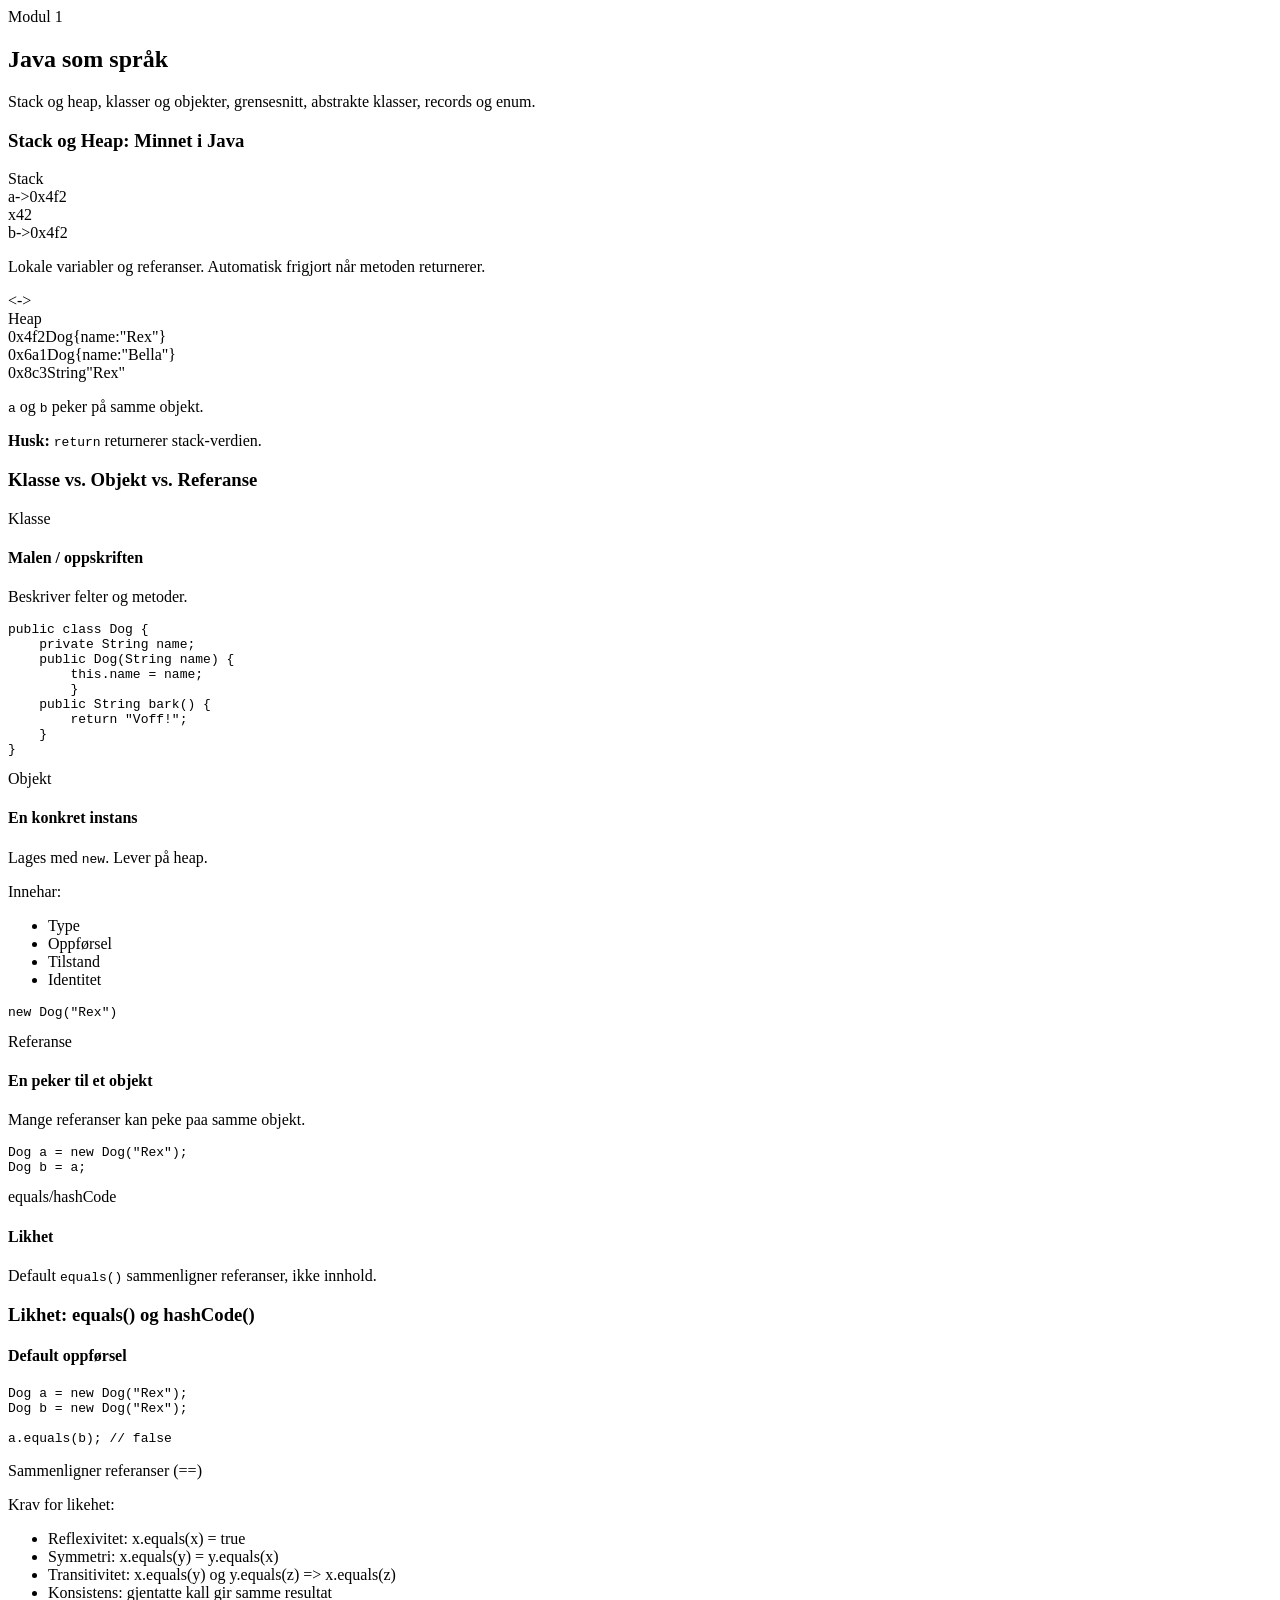
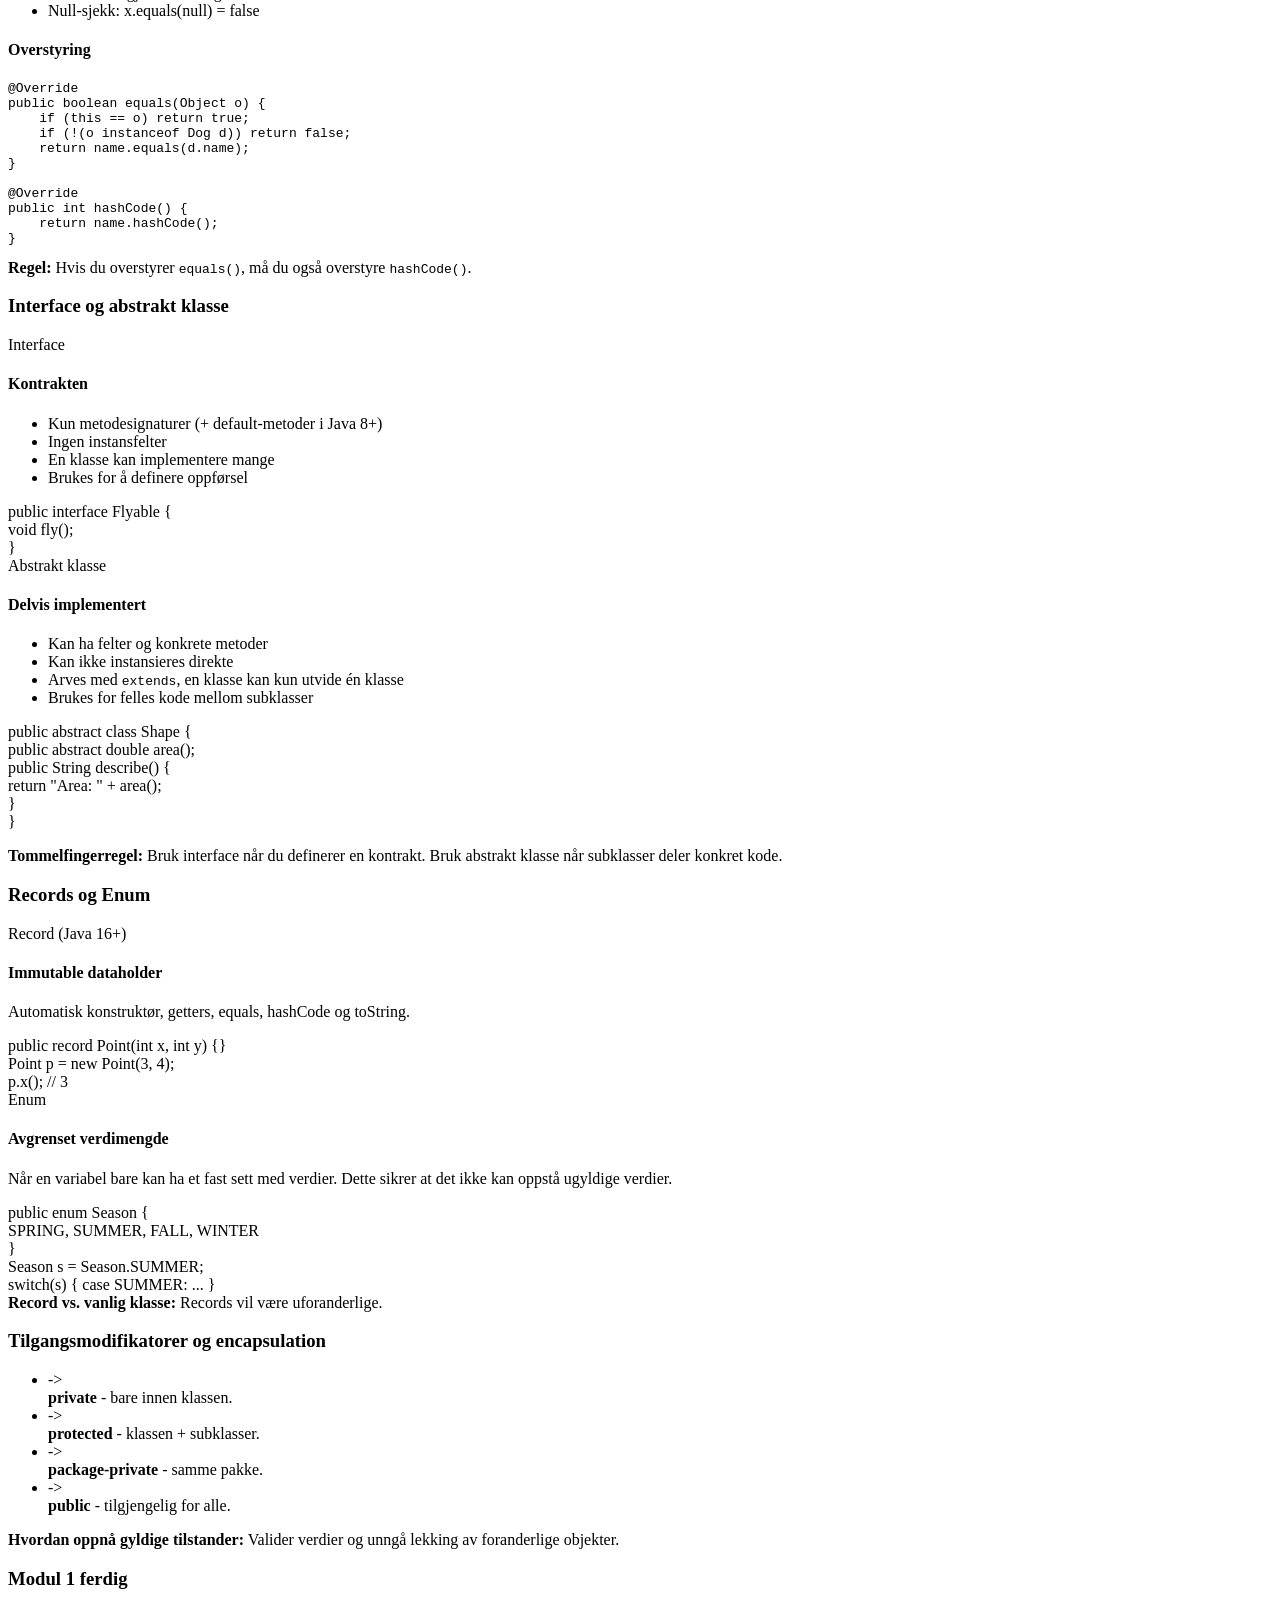
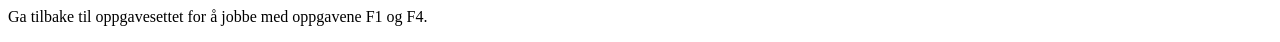
<file: slides/m1.html>
<!DOCTYPE html>
<html>

<head>
    <meta charset="UTF-8">
    <title>Modul 1: Java som språk</title>
</head>

<body>
    <div class="slides" data-module-id="m1" data-module-num="01" data-module-title="Java som språk">

        <div class="slide" data-slide-type="title-card">
            <div class="slide-eyebrow">Modul 1</div>
            <h2>Java som språk</h2>
            <p class="slide-sub">Stack og heap, klasser og objekter, grensesnitt, abstrakte klasser, records og enum.
            </p>
        </div>

        <div class="slide" data-slide-type="diagram">
            <h3>Stack og Heap: Minnet i Java</h3>
            <div class="mem-diagram">
                <div class="mem-zone">
                    <div class="mem-title">Stack</div>
                    <div class="mem-box">
                        <div class="mem-row"><span class="mem-key">a</span><span class="mem-arrow">-></span><span
                                class="mem-val">0x4f2</span></div>
                        <div class="mem-row"><span class="mem-key">x</span><span class="mem-val">42</span></div>
                        <div class="mem-row"><span class="mem-key">b</span><span class="mem-arrow">-></span><span
                                class="mem-val">0x4f2</span></div>
                    </div>
                    <p class="slide-note">Lokale variabler og referanser. Automatisk frigjort når metoden returnerer.
                    </p>
                </div>
                <div class="mem-sep"><span><-></span></div>
                <div class="mem-zone">
                    <div class="mem-title">Heap</div>
                    <div class="mem-box">
                        <div class="mem-row"><span class="mem-addr">0x4f2</span><span class="mem-key">Dog</span><span
                                class="mem-val">{name:"Rex"}</span></div>
                        <div class="mem-row"><span class="mem-addr">0x6a1</span><span class="mem-key">Dog</span><span
                                class="mem-val">{name:"Bella"}</span></div>
                        <div class="mem-row"><span class="mem-addr">0x8c3</span><span class="mem-key">String</span><span
                                class="mem-val">"Rex"</span></div>
                    </div>
                    <p class="slide-note"><code>a</code> og <code>b</code> peker på samme objekt.</p>
                </div>
            </div>
            <div class="callout"><strong>Husk:</strong> <code>return</code> returnerer stack-verdien.</div>
        </div>

        <div class="slide" data-slide-type="content">
            <h3>Klasse vs. Objekt vs. Referanse</h3>
            <div class="two-col">
                <div class="col-card">
                    <div class="label">Klasse</div>
                    <h4>Malen / oppskriften</h4>
                    <p>Beskriver felter og metoder.</p>
                    <pre class="s-pre"><span class="kw">public class</span> <span class="ty">Dog</span> { 
    <span class="kw">private</span> <span class="ty">String</span> name;
    <span class="kw">public</span> <span class="ty">Dog</span>(<span class="ty">String</span> name) {
        <span class="kw">this</span>.name = name;
        }
    <span class="kw">public</span> <span class="ty">String</span> bark() {
        <span class="kw">return</span> <span class="str">"Voff!"</span>;
    }
}</pre>
                </div>
                <div class="col-card">
                    <div class="label">Objekt</div>
                    <h4>En konkret instans</h4>
                    <p>Lages med <code>new</code>. Lever på heap.</p>
                    <p>Innehar:
                    <ul>
                        <li>Type</li>
                        <li>Oppførsel</li>
                        <li>Tilstand</li>
                        <li>Identitet</li>
                    </ul>
                    </p>
                    <pre
                        class="s-pre"><span class="kw">new</span> <span class="ty">Dog</span>(<span class="str">"Rex"</span>)</pre>
                </div>
                <div class="col-card">
                    <div class="label">Referanse</div>
                    <h4>En peker til et objekt</h4>
                    <p>Mange referanser kan peke paa samme objekt.</p>
                    <pre class="s-pre"><span class="ty">Dog</span> a = <span class="kw">new</span> <span class="ty">Dog</span>(<span class="str">"Rex"</span>);
<span class="ty">Dog</span> b = a;</pre>
                </div>
                <div class="col-card">
                    <div class="label">equals/hashCode</div>
                    <h4>Likhet</h4>
                    <p>Default <code>equals()</code> sammenligner referanser, ikke innhold.</p>
                </div>
            </div>
        </div>

        <div class="slide" data-slide-type="content">
            <h3>Likhet: equals() og hashCode()</h3>
            <div class="two-col">
                <div class="col-card">
                    <h4>Default oppførsel</h4>
                    <pre class="s-pre"><span class="ty">Dog</span> a = <span class="kw">new</span> <span class="ty">Dog</span>(<span class="str">"Rex"</span>);
<span class="ty">Dog</span> b = <span class="kw">new</span> <span class="ty">Dog</span>(<span class="str">"Rex"</span>);

a.<span class="fn">equals</span>(b); <span class="cm">// false</span></pre>
                    <p>Sammenligner referanser (==)</p>
                    <p>Krav for likehet:</p>
                    <ul>
                        <li>Reflexivitet: x.equals(x) = true</li>
                        <li>Symmetri: x.equals(y) = y.equals(x)</li>
                        <li>Transitivitet: x.equals(y) og y.equals(z) => x.equals(z)</li>
                        <li>Konsistens: gjentatte kall gir samme resultat</li>
                        <li>Null-sjekk: x.equals(null) = false</li>
                    </ul>
                </div>
                <div class="col-card">
                    <h4>Overstyring</h4>
                    <pre class="s-pre"><span class="an">@Override</span>
<span class="kw">public</span> <span class="ty">boolean</span> <span class="fn">equals</span>(<span class="ty">Object</span> o) {
    <span class="kw">if</span> (<span class="kw">this</span> == o) <span class="kw">return</span> true;
    <span class="kw">if</span> (!(o <span class="kw">instanceof</span> <span class="ty">Dog</span> d)) <span class="kw">return</span> false;
    <span class="kw">return</span> name.<span class="fn">equals</span>(d.name);
}

<span class="an">@Override</span>
<span class="kw">public</span> <span class="ty">int</span> <span class="fn">hashCode</span>() {
    <span class="kw">return</span> name.<span class="fn">hashCode</span>();
}</pre>
                </div>
            </div>
            <div class="callout callout-blue">
                <strong>Regel:</strong> Hvis du overstyrer <code>equals()</code>, må du også overstyre
                <code>hashCode()</code>.
            </div>
        </div>

<div class="slide" data-slide-type="content">
        <h3>Interface og abstrakt klasse</h3>
        <div class="two-col">
          <div class="col-card">
            <div class="label">Interface</div>
            <h4>Kontrakten</h4>
            <ul>
              <li>Kun metodesignaturer (+ default-metoder i Java 8+)</li>
              <li>Ingen instansfelter</li>
              <li>En klasse kan implementere mange</li>
              <li>Brukes for å definere oppførsel</li>
            </ul>
            <div class="s-pre"><span class="kw">public interface</span> <span class="ty">Flyable</span> {<br>  <span class="kw">void</span> <span class="fn">fly</span>();<br>}</div>
          </div>
          <div class="col-card">
            <div class="label">Abstrakt klasse</div>
            <h4>Delvis implementert</h4>
            <ul>
              <li>Kan ha felter og konkrete metoder</li>
              <li>Kan ikke instansieres direkte</li>
              <li>Arves med <code>extends</code>, en klasse kan kun utvide én klasse</li>
              <li>Brukes for felles kode mellom subklasser</li>
            </ul>
            <div class="s-pre"><span class="kw">public abstract class</span> <span class="ty">Shape</span> {<br>  <span class="kw">public abstract double</span> <span class="fn">area</span>();<br>  <span class="kw">public</span> <span class="ty">String</span> <span class="fn">describe</span>() {<br>    <span class="kw">return</span> <span class="str">"Area: "</span> + <span class="fn">area</span>();<br>  }<br>}</div>
          </div>
        </div>
        <div class="callout callout-blue" style="margin-top:1rem"><strong>Tommelfingerregel:</strong> Bruk interface når du definerer en kontrakt. Bruk abstrakt klasse når subklasser deler konkret kode.</div>
      </div>

        <div class="slide" data-slide-type="content">
            <h3>Records og Enum</h3>
            <div class="two-col">
                <div class="col-card">
            <div class="label">Record (Java 16+)</div>
            <h4>Immutable dataholder</h4>
            <p>Automatisk konstruktør, getters, equals, hashCode og toString.</p>
            <div class="s-pre"><span class="kw">public record</span> <span class="ty">Point</span>(<span class="kw">int</span> x, <span class="kw">int</span> y) {}<br><span class="ty">Point</span> p = <span class="kw">new</span> <span class="ty">Point</span>(<span class="num">3</span>, <span class="num">4</span>);<br>p.x(); <span class="cm">// 3</span></div>
          </div>
          <div class="col-card">
            <div class="label">Enum</div>
            <h4>Avgrenset verdimengde</h4>
            <p>Når en variabel bare kan ha et fast sett med verdier. Dette sikrer at det ikke kan oppstå ugyldige verdier.</p>
            <div class="s-pre"><span class="kw">public enum</span> <span class="ty">Season</span> {<br>  SPRING, SUMMER, FALL, WINTER<br>}<br><span class="ty">Season</span> s = Season.SUMMER;<br><span class="kw">switch</span>(s) { <span class="kw">case</span> SUMMER: ... }</div>
          </div>
            </div>
            <div class="callout callout-green"><strong>Record vs. vanlig klasse:</strong> Records vil være uforanderlige.</div>
        </div>

        <div class="slide" data-slide-type="content">
            <h3>Tilgangsmodifikatorer og encapsulation</h3>
            <ul class="point-list">
                <li><span class="bullet">-></span>
                    <div><strong>private</strong> - bare innen klassen.</div>
                </li>
                <li><span class="bullet">-></span>
                    <div><strong>protected</strong> - klassen + subklasser.</div>
                </li>
                <li><span class="bullet">-></span>
                    <div><strong>package-private</strong> - samme pakke.</div>
                </li>
                <li><span class="bullet">-></span>
                    <div><strong>public</strong> - tilgjengelig for alle.</div>
                </li>
            </ul>
            <div class="callout"><strong>Hvordan oppnå gyldige tilstander:</strong> Valider verdier og unngå lekking av
                foranderlige objekter.</div>
        </div>

        <div class="slide" data-slide-type="end">
            <h3>Modul 1 ferdig</h3>
            <p>Ga tilbake til oppgavesettet for å jobbe med oppgavene F1 og F4.</p>
        </div>

    </div>
</body>

</html>
</file>
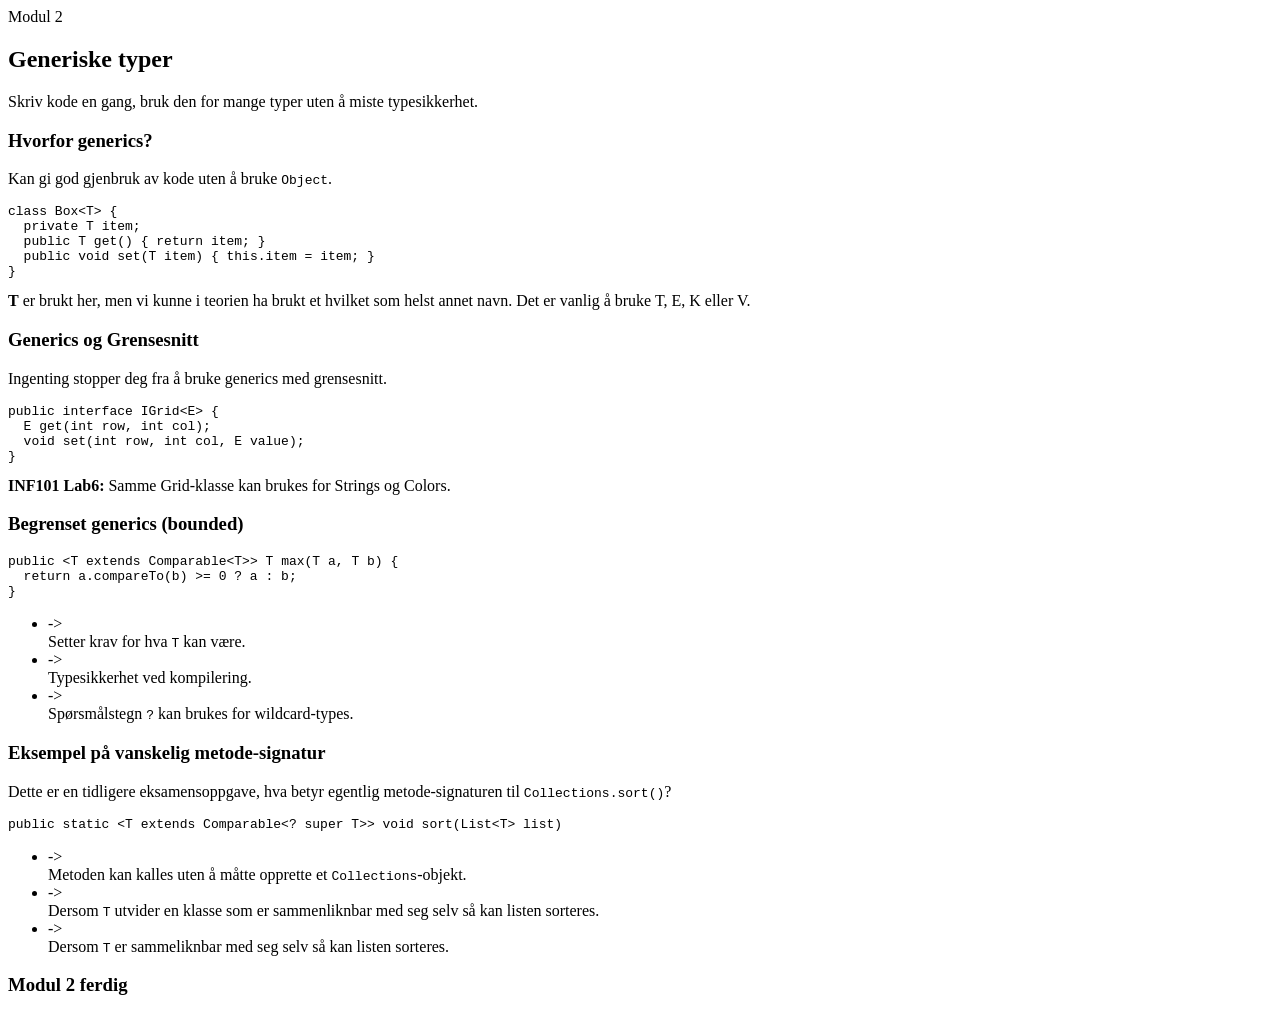
<file: slides/m2.html>
<!DOCTYPE html>
<html>

<head>
    <meta charset="UTF-8">
    <title>Modul 2: Generiske typer</title>
</head>

<body>
    <div class="slides" data-module-id="m2" data-module-num="02" data-module-title="Generiske typer">

        <div class="slide" data-slide-type="title-card">
            <div class="slide-eyebrow">Modul 2</div>
            <h2>Generiske typer</h2>
            <p class="slide-sub">Skriv kode en gang, bruk den for mange typer uten å miste typesikkerhet.</p>
        </div>

        <div class="slide" data-slide-type="content">
            <h3>Hvorfor generics?</h3>
            <p>Kan gi god gjenbruk av kode uten å bruke <code>Object</code>.</p>
            <pre class="s-pre"><span class="kw">class</span> <span class="ty">Box</span>&lt;<span class="ty">T</span>&gt; {
  <span class="kw">private</span> <span class="ty">T</span> item;
  <span class="kw">public</span> <span class="ty">T</span> <span class="fn">get</span>() { <span class="kw">return</span> item; }
  <span class="kw">public void</span> <span class="fn">set</span>(<span class="ty">T</span> item) { <span class="kw">this</span>.item = item; }
}</pre>
            <div class="callout callout-green"><strong>T</strong> er brukt her, men vi kunne i teorien ha brukt et hvilket som helst annet navn. Det er vanlig å bruke T, E, K eller V.</div>
        </div>

        <div class="slide" data-slide-type="content">
            <h3>Generics og Grensesnitt</h3>
            <p>Ingenting stopper deg fra å bruke generics med grensesnitt.</p>
            <pre class="s-pre"><span class="kw">public interface</span> <span class="ty">IGrid</span>&lt;<span class="ty">E</span>&gt; {
  <span class="ty">E</span> <span class="fn">get</span>(<span class="kw">int</span> row, <span class="kw">int</span> col);
  <span class="kw">void</span> <span class="fn">set</span>(<span class="kw">int</span> row, <span class="kw">int</span> col, <span class="ty">E</span> value);
}</pre>
            <div class="callout callout-blue"><strong>INF101 Lab6:</strong> Samme Grid-klasse kan brukes for Strings
                og Colors.</div>
        </div>

        <div class="slide" data-slide-type="content">
            <h3>Begrenset generics (bounded)</h3>
            <pre class="s-pre"><span class="kw">public</span> &lt;<span class="ty">T</span> <span class="kw">extends</span> <span class="ty">Comparable</span>&lt;<span class="ty">T</span>&gt;&gt; <span class="ty">T</span> <span class="fn">max</span>(<span class="ty">T</span> a, <span class="ty">T</span> b) {
  <span class="kw">return</span> a.<span class="fn">compareTo</span>(b) >= <span class="num">0</span> ? a : b;
}</pre>
            <ul class="point-list">
                <li><span class="bullet">-></span>
                    <div>Setter krav for hva <code>T</code> kan være.</div>
                </li>
                <li><span class="bullet">-></span>
                    <div>Typesikkerhet ved kompilering.</div>
                </li>
                <li><span class="bullet">-></span>
                    <div>Spørsmålstegn <code>?</code> kan brukes for wildcard-types.</div>
                </li>
            </ul>
        </div>

        <div class="slide" data-slide-type="content">
            <h3>Eksempel på vanskelig metode-signatur</h3>
            <p>Dette er en tidligere eksamensoppgave, hva betyr egentlig metode-signaturen til <code>Collections.sort()</code>?</p>
            <pre class="s-pre"><span class="kw">public static</span> &lt;<span class="ty">T</span> <span class="kw">extends</span> <span class="ty">Comparable</span>&lt;? <span class="kw">super</span> <span class="ty">T</span>&gt;&gt; <span class="kw">void</span> <span class="fn">sort</span>(<span class="ty">List</span>&lt;<span class="ty">T</span>&gt; list)</pre>
            <ul class="point-list">
                <li><span class="bullet">-></span>
                    <div>Metoden kan kalles uten å måtte opprette et <code>Collections</code>-objekt.</div>
                </li>
                <li><span class="bullet">-></span>
                    <div>Dersom <code>T</code> utvider en klasse som er sammenliknbar med seg selv så kan listen sorteres.</div>
                </li>
                <li><span class="bullet">-></span>
                    <div>Dersom <code>T</code> er sammeliknbar med seg selv så kan listen sorteres.</div>
                </li>
            </ul>
        </div>

        <div class="slide" data-slide-type="end">
            <h3>Modul 2 ferdig</h3>
        </div>

    </div>
</body>

</html>
</file>
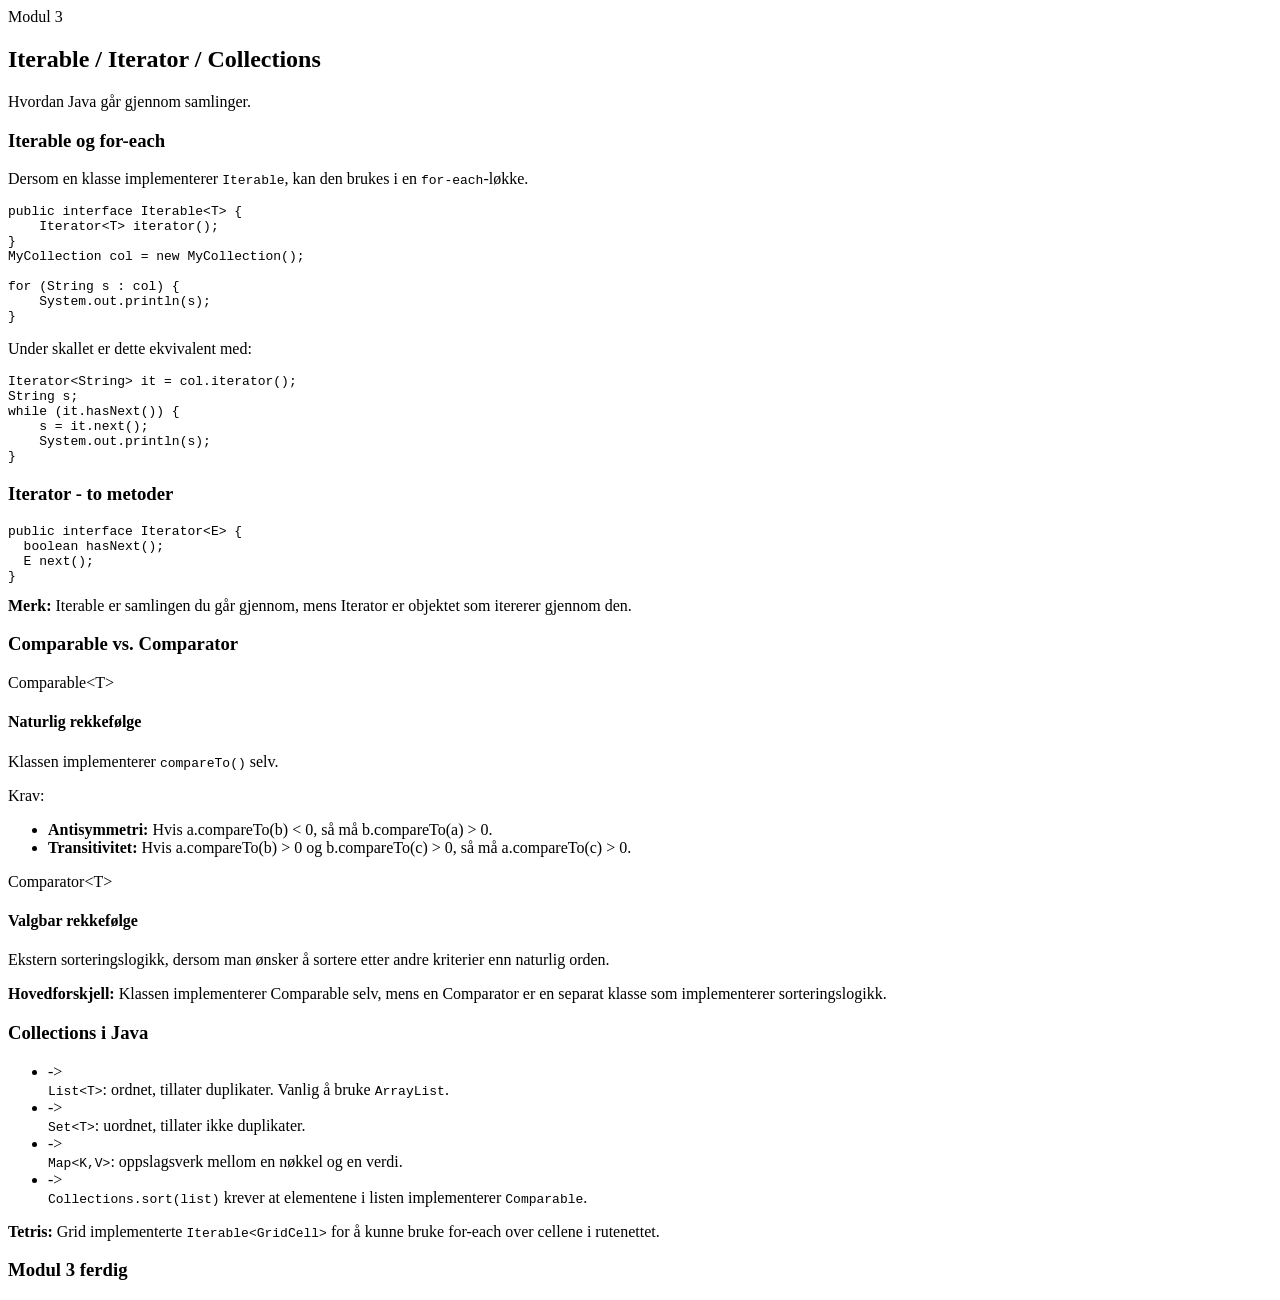
<file: slides/m3.html>
<!DOCTYPE html>
<html>

<head>
    <meta charset="UTF-8">
    <title>Modul 3: Iterable / Iterator / Collections</title>
</head>

<body>
    <div class="slides" data-module-id="m3" data-module-num="03" data-module-title="Iterable / Iterator / Collections">

        <div class="slide" data-slide-type="title-card">
            <div class="slide-eyebrow">Modul 3</div>
            <h2>Iterable / Iterator / Collections</h2>
            <p class="slide-sub">Hvordan Java går gjennom samlinger.</p>
        </div>

        <div class="slide" data-slide-type="content">
            <h3>Iterable og for-each</h3>
            <div class="two-col">
                <div class="col-card">
                    <p>Dersom en klasse implementerer <code>Iterable</code>, kan den brukes i en <code>for-each</code>-løkke.</p>
                    <pre class="s-pre"><span class="kw">public interface</span> <span class="ty">Iterable</span>&lt;<span class="ty">T</span>&gt; {
    <span class="ty">Iterator</span>&lt;<span class="ty">T</span>&gt; <span class="fn">iterator</span>();
}
<span class="ty">MyCollection</span> col = <span class="kw">new</span> <span class="ty">MyCollection</span>();

<span class="kw">for</span> (<span class="ty">String</span> s : col) {
    System.out.<span class="fn">println</span>(s);
}</pre>
                </div>
                <div class="col-card">
                    <p>Under skallet er dette ekvivalent med:</p>
                    <pre class="s-pre"><span class="ty">Iterator</span>&lt;<span class="ty">String</span>&gt; it = col.<span class="fn">iterator</span>();
<span class="ty">String</span> s;
<span class="kw">while</span> (it.<span class="fn">hasNext</span>()) {
    s = it.<span class="fn">next</span>();
    System.out.<span class="fn">println</span>(s);
}</pre>
                </div>
            </div>
            
        </div>
        <div class="slide" data-slide-type="content">
            <h3>Iterator - to metoder</h3>
            <pre class="s-pre"><span class="kw">public interface</span> <span class="ty">Iterator</span>&lt;<span class="ty">E</span>&gt; {
  <span class="kw">boolean</span> <span class="fn">hasNext</span>();
  <span class="ty">E</span> <span class="fn">next</span>();
}</pre>
            <div class="callout callout-blue"><strong>Merk:</strong> Iterable er samlingen du går gjennom, mens Iterator er objektet som itererer gjennom den.</div>
        </div>

        <div class="slide" data-slide-type="content">
            <h3>Comparable vs. Comparator</h3>
            <div class="two-col">
                <div class="col-card">
                    <div class="label">Comparable&lt;T&gt;</div>
                    <h4>Naturlig rekkefølge</h4>
                    <p>Klassen implementerer <code>compareTo()</code> selv.</p>
                    <p>Krav:
                        <ul class="point-list">
                            <li><strong>Antisymmetri:</strong> Hvis a.compareTo(b) &lt; 0, så må b.compareTo(a) &gt; 0.</li>
                            <li><strong>Transitivitet:</strong> Hvis a.compareTo(b) &gt; 0 og b.compareTo(c) &gt; 0, så må a.compareTo(c) &gt; 0.</li>
                        </ul>
                    </p>
                </div>
                <div class="col-card">
                    <div class="label">Comparator&lt;T&gt;</div>
                    <h4>Valgbar rekkefølge</h4>
                    <p>Ekstern sorteringslogikk, dersom man ønsker å sortere etter andre kriterier enn naturlig orden.</p>
                </div>
            </div>
            <div class="callout"><strong>Hovedforskjell:</strong> Klassen implementerer Comparable selv, mens en Comparator er en separat klasse som implementerer sorteringslogikk.</div>
        </div>

        <div class="slide" data-slide-type="content">
            <h3>Collections i Java</h3>
            <ul class="point-list">
                <li><span class="bullet">-></span>
                    <div><code>List&lt;T&gt;</code>: ordnet, tillater duplikater. Vanlig å bruke <code>ArrayList</code>.</div>
                </li>
                <li><span class="bullet">-></span>
                    <div><code>Set&lt;T&gt;</code>: uordnet, tillater ikke duplikater.</div>
                </li>
                <li><span class="bullet">-></span>
                    <div><code>Map&lt;K,V&gt;</code>: oppslagsverk mellom en nøkkel og en verdi.</div>
                </li>
                <li><span class="bullet">-></span>
                    <div><code>Collections.sort(list)</code> krever at elementene i listen implementerer <code>Comparable</code>.</div>
                </li>
            </ul>
            <div class="callout callout-green"><strong>Tetris:</strong> Grid implementerte <code>Iterable&lt;GridCell&gt;</code> for å kunne bruke for-each over
                cellene i rutenettet.</div>
        </div>

        <div class="slide" data-slide-type="end">
            <h3>Modul 3 ferdig</h3>
        </div>

    </div>
</body>

</html>
</file>
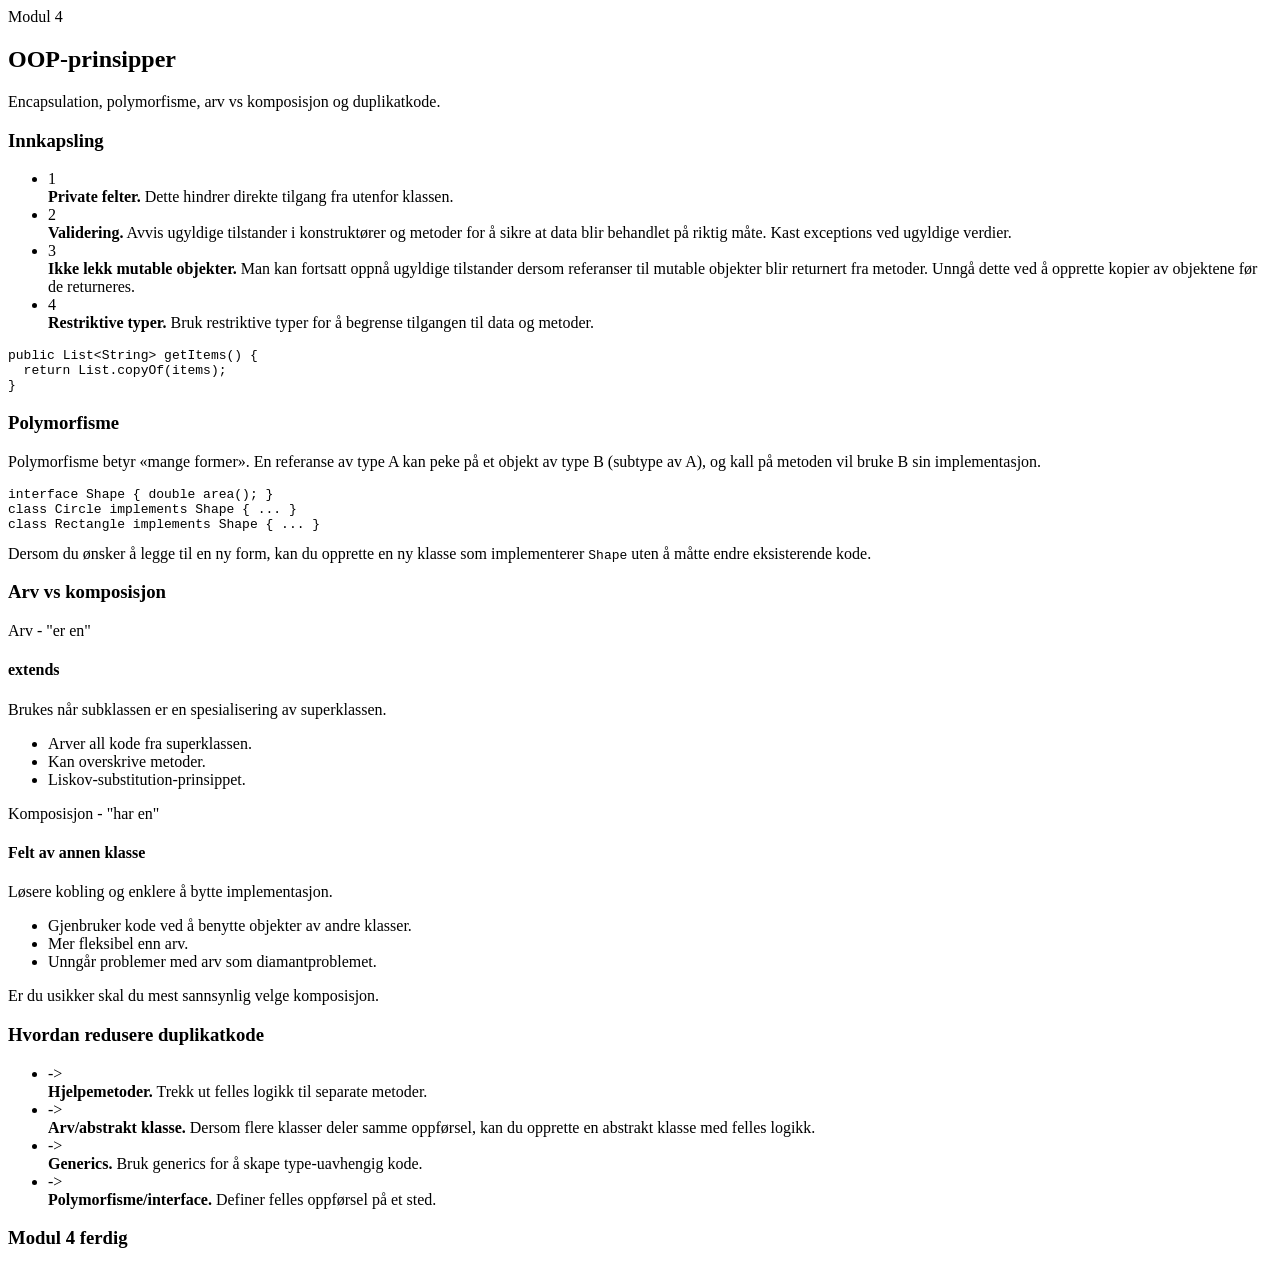
<file: slides/m4.html>
<!DOCTYPE html>
<html>

<head>
    <meta charset="UTF-8">
    <title>Modul 4: OOP-prinsipper</title>
</head>

<body>
    <div class="slides" data-module-id="m4" data-module-num="04" data-module-title="OOP-prinsipper">

        <div class="slide" data-slide-type="title-card">
            <div class="slide-eyebrow">Modul 4</div>
            <h2>OOP-prinsipper</h2>
            <p class="slide-sub">Encapsulation, polymorfisme, arv vs komposisjon og duplikatkode.</p>
        </div>

        <div class="slide" data-slide-type="content">
            <h3>Innkapsling</h3>
            <ul class="point-list">
                <li><span class="bullet">1</span>
                    <div><strong>Private felter.</strong> Dette hindrer direkte tilgang fra utenfor klassen.</div>
                </li>
                <li><span class="bullet">2</span>
                    <div><strong>Validering.</strong> Avvis ugyldige tilstander i konstruktører og metoder for å sikre at data blir behandlet på riktig måte. Kast exceptions ved ugyldige verdier.</div>
                </li>
                <li><span class="bullet">3</span>
                    <div><strong>Ikke lekk mutable objekter.</strong> Man kan fortsatt oppnå ugyldige tilstander dersom referanser til mutable objekter blir returnert fra metoder. Unngå dette ved å opprette kopier av objektene før de returneres.</div>
                </li>
                <li><span class="bullet">4</span>
                    <div><strong>Restriktive typer.</strong> Bruk restriktive typer for å begrense tilgangen til data og metoder.</div>
                </li>
            </ul>
            <pre class="s-pre"><span class="kw">public</span> <span class="ty">List</span>&lt;<span class="ty">String</span>&gt; <span class="fn">getItems</span>() {
  <span class="kw">return</span> <span class="ty">List</span>.<span class="fn">copyOf</span>(items);
}</pre>
        </div>

        <div class="slide" data-slide-type="content">
            <h3>Polymorfisme</h3>
            <p>Polymorfisme betyr «mange former». En referanse av type A kan peke på et objekt av type B (subtype av A), og kall på metoden vil bruke B sin implementasjon.</p>
            <pre
                class="s-pre"><span class="kw">interface</span> <span class="ty">Shape</span> { <span class="kw">double</span> <span class="fn">area</span>(); }
<span class="kw">class</span> <span class="ty">Circle</span> <span class="kw">implements</span> <span class="ty">Shape</span> { ... }
<span class="kw">class</span> <span class="ty">Rectangle</span> <span class="kw">implements</span> <span class="ty">Shape</span> { ... }</pre>
            <div class="callout callout-green">Dersom du ønsker å legge til en ny form, kan du opprette en ny klasse som implementerer <code>Shape</code> uten å måtte endre eksisterende kode.</div>
        </div>

        <div class="slide" data-slide-type="content">
            <h3>Arv vs komposisjon</h3>
            <div class="two-col">
                <div class="col-card">
                    <div class="label">Arv - "er en"</div>
                    <h4>extends</h4>
                    <p>Brukes når subklassen er en spesialisering av superklassen.
                        <ul class="point-list">
                            <li>Arver all kode fra superklassen.</li>
                            <li>Kan overskrive metoder.</li>
                            <li>Liskov-substitution-prinsippet.</li>
                        </ul>
                    </p>
                </div>
                <div class="col-card">
                    <div class="label">Komposisjon - "har en"</div>
                    <h4>Felt av annen klasse</h4>
                    <p>Løsere kobling og enklere å bytte implementasjon.
                        <ul class="point-list">
                            <li>Gjenbruker kode ved å benytte objekter av andre klasser.</li>
                            <li>Mer fleksibel enn arv.</li>
                            <li>Unngår problemer med arv som diamantproblemet.</li>
                        </ul>
                    </p>
                </div>
            </div>
            <div class="callout">Er du usikker skal du mest sannsynlig velge komposisjon.</div>
        </div>

        <div class="slide" data-slide-type="content">
            <h3>Hvordan redusere duplikatkode</h3>
            <ul class="point-list">
                <li><span class="bullet">-></span>
                    <div><strong>Hjelpemetoder.</strong> Trekk ut felles logikk til separate metoder.</div>
                </li>
                <li><span class="bullet">-></span>
                    <div><strong>Arv/abstrakt klasse.</strong> Dersom flere klasser deler samme oppførsel, kan du opprette en abstrakt klasse med felles logikk.</div>
                </li>
                <li><span class="bullet">-></span>
                    <div><strong>Generics.</strong> Bruk generics for å skape type-uavhengig kode.</div>
                </li>
                <li><span class="bullet">-></span>
                    <div><strong>Polymorfisme/interface.</strong> Definer felles oppførsel på et sted.</div>
                </li>
            </ul>
        </div>

        <div class="slide" data-slide-type="end">
            <h3>Modul 4 ferdig</h3>
        </div>

    </div>
</body>

</html>
</file>
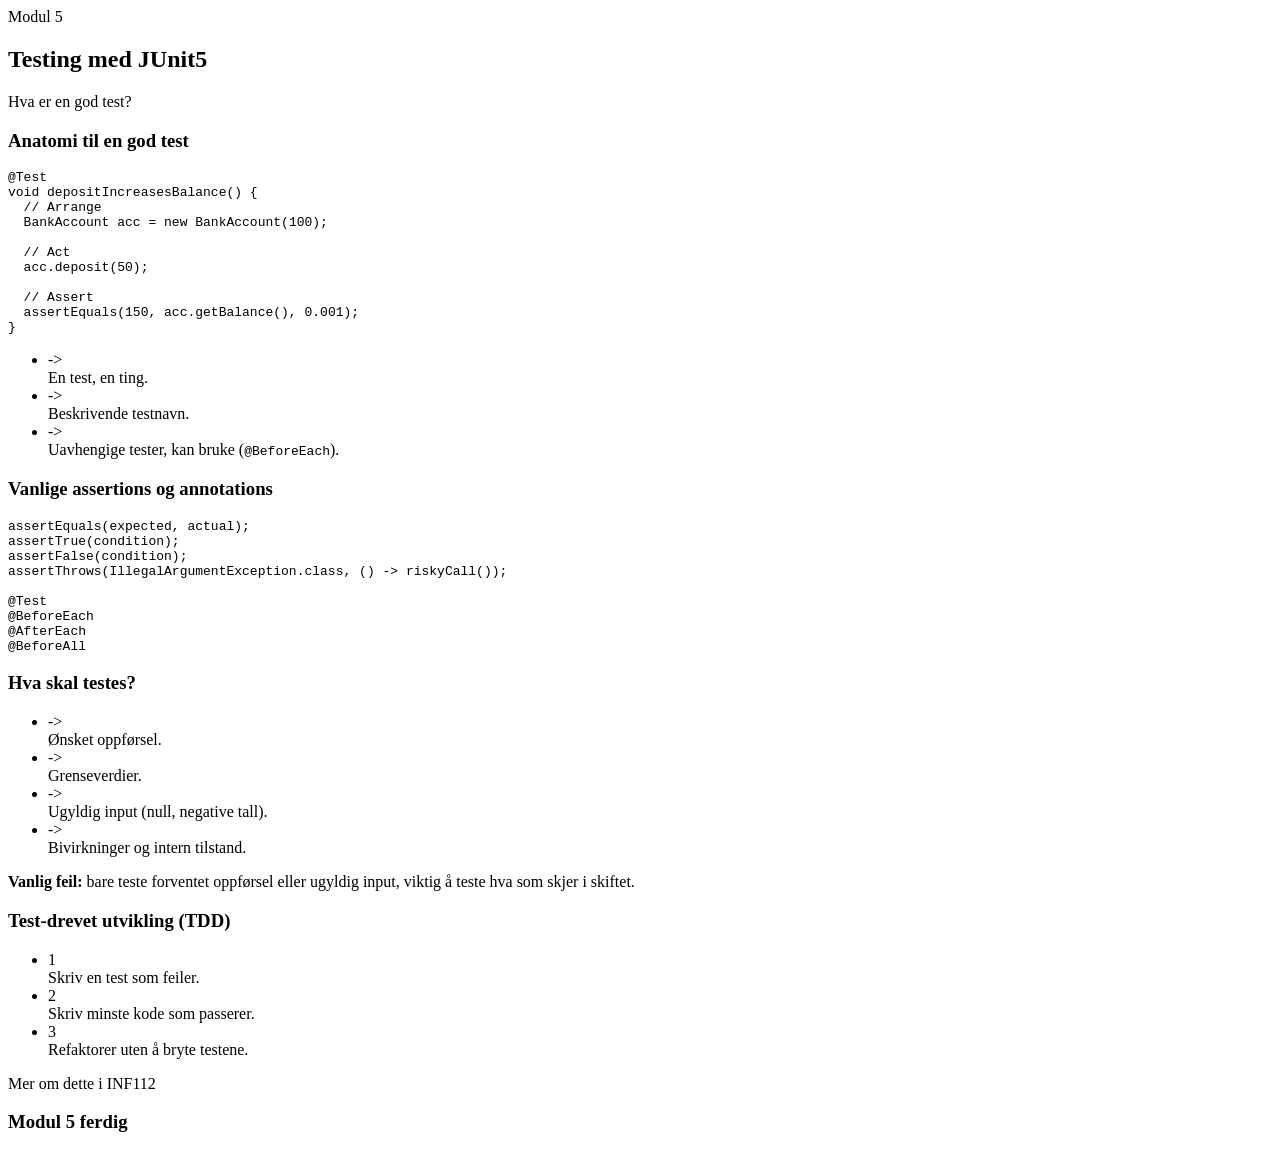
<file: slides/m5.html>
<!DOCTYPE html>
<html>

<head>
    <meta charset="UTF-8">
    <title>Modul 5: Testing med JUnit5</title>
</head>

<body>
    <div class="slides" data-module-id="m5" data-module-num="05" data-module-title="Testing med JUnit5">

        <div class="slide" data-slide-type="title-card">
            <div class="slide-eyebrow">Modul 5</div>
            <h2>Testing med JUnit5</h2>
            <p class="slide-sub">Hva er en god test?</p>
        </div>

        <div class="slide" data-slide-type="content">
            <h3>Anatomi til en god test</h3>
            <pre class="s-pre"><span class="an">@Test</span>
<span class="kw">void</span> <span class="fn">depositIncreasesBalance</span>() {
  <span class="cm">// Arrange</span>
  <span class="ty">BankAccount</span> acc = <span class="kw">new</span> <span class="ty">BankAccount</span>(<span class="num">100</span>);

  <span class="cm">// Act</span>
  acc.<span class="fn">deposit</span>(<span class="num">50</span>);

  <span class="cm">// Assert</span>
  assertEquals(<span class="num">150</span>, acc.<span class="fn">getBalance</span>(), <span class="num">0.001</span>);
}</pre>
            <ul class="point-list">
                <li><span class="bullet">-></span>
                    <div>En test, en ting.</div>
                </li>
                <li><span class="bullet">-></span>
                    <div>Beskrivende testnavn.</div>
                </li>
                <li><span class="bullet">-></span>
                    <div>Uavhengige tester, kan bruke (<code>@BeforeEach</code>).</div>
                </li>
            </ul>
        </div>

        <div class="slide" data-slide-type="content">
            <h3>Vanlige assertions og annotations</h3>
            <pre class="s-pre">assertEquals(expected, actual);
assertTrue(condition);
assertFalse(condition);
assertThrows(<span class="ty">IllegalArgumentException</span>.<span class="kw">class</span>, () -> riskyCall());

<span class="an">@Test</span>
<span class="an">@BeforeEach</span>
<span class="an">@AfterEach</span>
<span class="an">@BeforeAll</span></pre>
        </div>

        <div class="slide" data-slide-type="content">
            <h3>Hva skal testes?</h3>
            <ul class="point-list">
                <li><span class="bullet">-></span>
                    <div>Ønsket oppførsel.</div>
                </li>
                <li><span class="bullet">-></span>
                    <div>Grenseverdier.</div>
                </li>
                <li><span class="bullet">-></span>
                    <div>Ugyldig input (null, negative tall).</div>
                </li>
                <li><span class="bullet">-></span>
                    <div>Bivirkninger og intern tilstand.</div>
                </li>
            </ul>
            <div class="callout"><strong>Vanlig feil:</strong> bare teste forventet oppførsel eller ugyldig input, viktig å teste hva som skjer i skiftet.</div>
        </div>

        <div class="slide" data-slide-type="content">
            <h3>Test-drevet utvikling (TDD)</h3>
            <ul class="point-list">
                <li><span class="bullet">1</span>
                    <div>Skriv en test som feiler.</div>
                </li>
                <li><span class="bullet">2</span>
                    <div>Skriv minste kode som passerer.</div>
                </li>
                <li><span class="bullet">3</span>
                    <div>Refaktorer uten å bryte testene.</div>
                </li>
            </ul>
            <div class="callout callout-blue">Mer om dette i INF112</div>
        </div>

        <div class="slide" data-slide-type="end">
            <h3>Modul 5 ferdig</h3>
        </div>

    </div>
</body>

</html>
</file>
